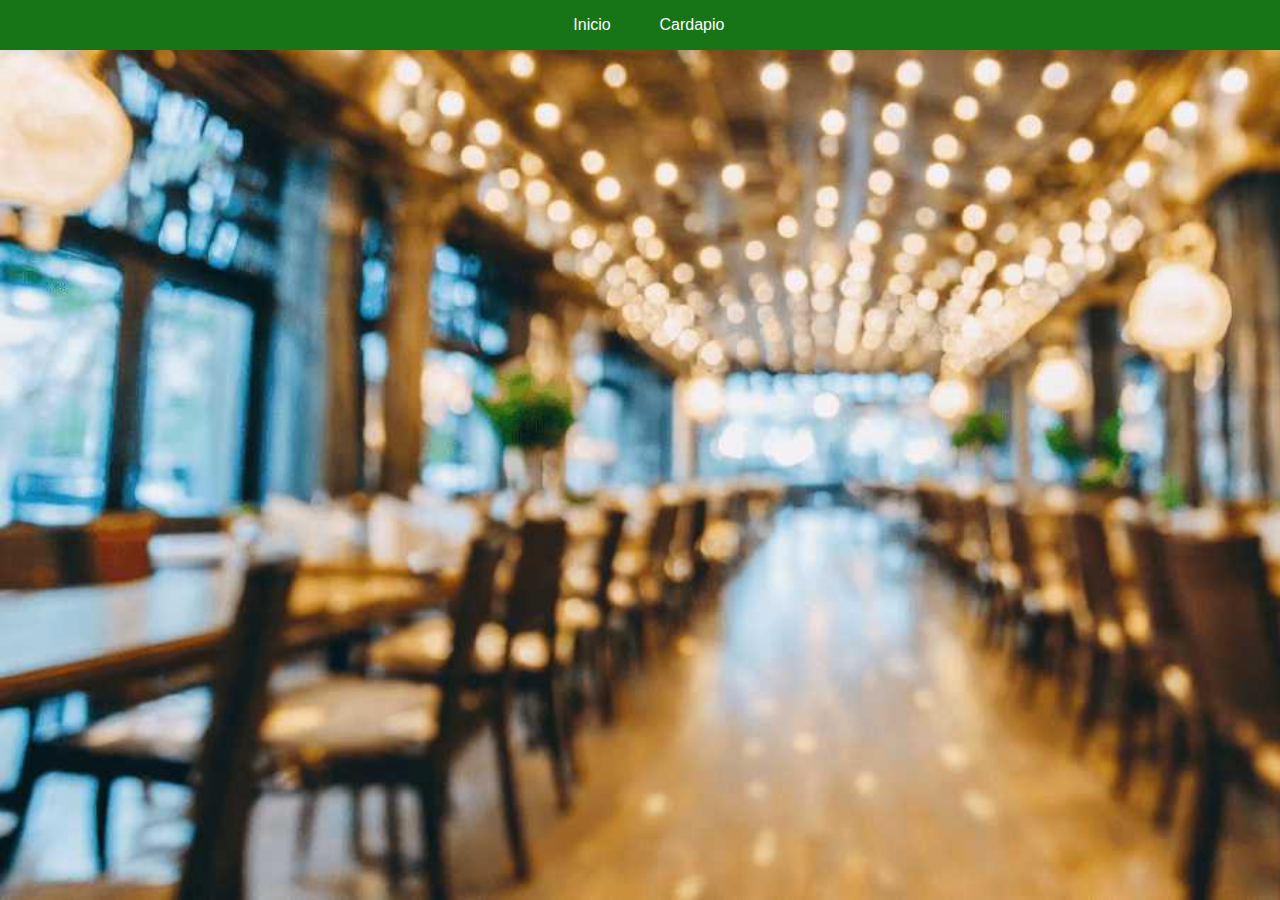
<file: index.html>
<!DOCTYPE html>
<html lang="pt-br">

<head>
    <meta charset="UTF-8">
    <meta name="viewport" content="width=device-width, initial-scale=1.0">
    <title>RODINHO :: INICIO</title>
    <link rel="stylesheet" href="style.css">
    <script type="module" src="index.js"></script>
</head>

<body>
    <header>
        <div id="menu" class="botoes">
            <a href="#">
                <button id="btn-home">Inicio</button>
            </a>
            <a href="#prato">
                <button id="btn-card">Cardapio</button>
            </a>
        </div>
    </header>
        <div class="container" >
            <div id="main">

            </div>
        </div>
</body>

</html>
</file>
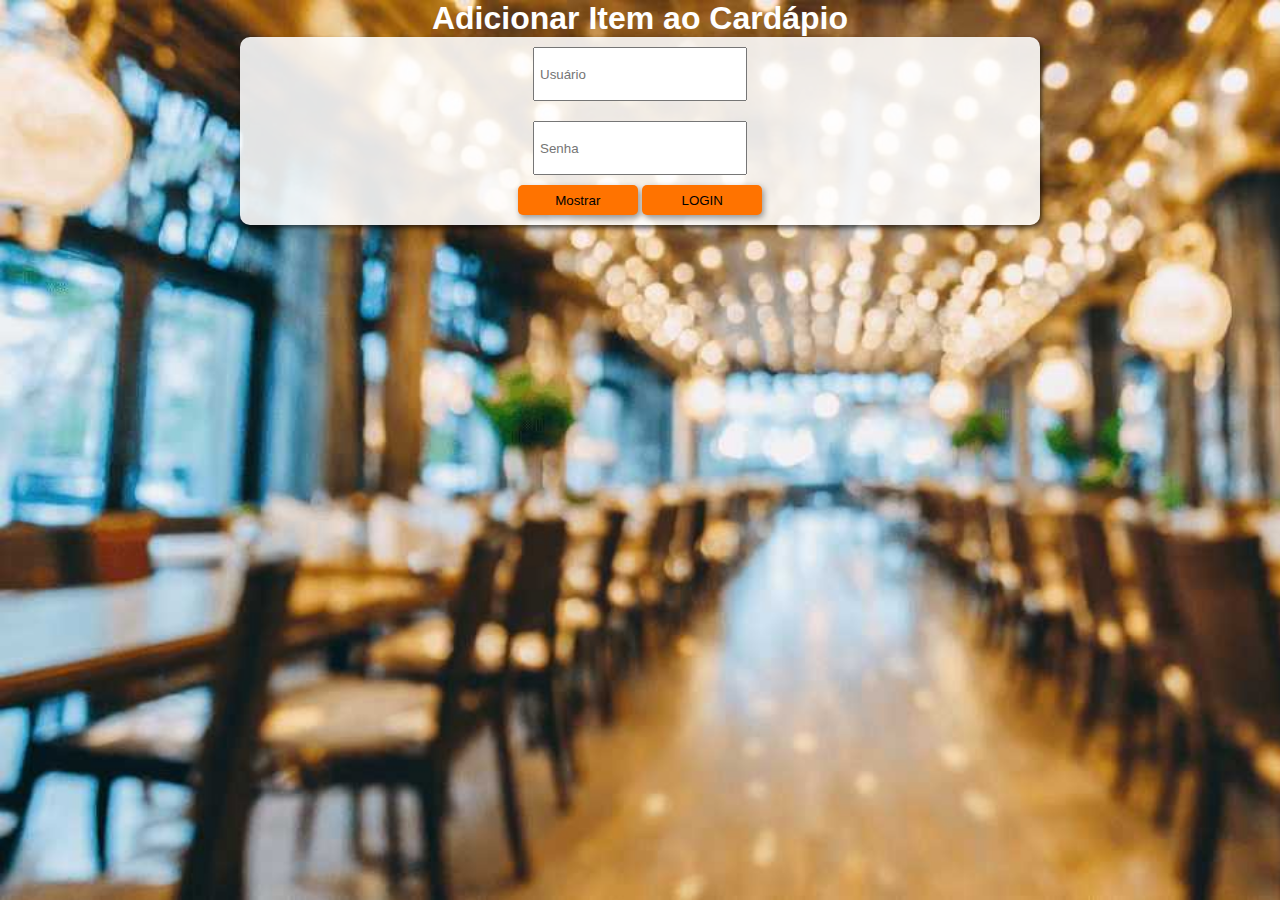
<file: painel.html>
<!DOCTYPE html>
<html lang="en">

<head>
    <meta charset="UTF-8">
    <meta name="viewport" content="width=device-width, initial-scale=1.0">
    <title>Adicionar Item ao Cardápio</title>
    <link rel="stylesheet" href="style.css">
    <script src="painel.js"></script>
</head>

<body>
    <h1>Adicionar Item ao Cardápio</h1>
    <form id="cardapioForm">
        <input type="text" id="user" placeholder="Usuário" required /><br />
        <input type="password" id="password" placeholder="Senha" required /><br />
        <button id="toggle-password" type="button">Mostrar</button>
        <button type="submit" id="button-login">LOGIN</button>
    </form>
</body>

</html>
</file>
<file: style.css>
* {
    margin: 0;
    padding: 0;
    font-family: Arial, Helvetica, sans-serif
}

/* @import url('https://fonts.googleapis.com/css2?family=Bebas+Neue&family=Fredericka+the+Great&family=Kaushan+Script&family=Montserrat:ital,wght@0,100..900;1,100..900&family=Work+Sans:ital,wght@0,100..900;1,100..900&display=swap'); */

a {
    font-family: "Montserrat";
    text-decoration: none;
}

body {
    width: 100%;
    max-width: 100%;
    background-image: url('como-abrir-restaurante.jpg');
    background-repeat: no-repeat;
    background-size: cover;
    background-attachment: fixed;
}

body::-webkit-scrollbar {
    width: 8px;
    background-color: rgb(255, 255, 255);
}

body::-webkit-scrollbar-thumb {
    background-color: rgb(0, 63, 14);
}

header {
    display: flex;
    justify-content: center;
    background-color: rgb(23, 117, 23);
    height: 50px;
    width: 100%;
    overflow-x: hidden;
}



header button {
    color: white;
    width: 100px;
    height: 50px;
    margin-right: -4px;
    background-color: rgb(23, 117, 23);
    border: none;
    font-size: 16px;
}

header button:hover {
    background-color: rgb(1, 121, 1);
}

.container {
    display: flex;
    justify-content: center;
    width: 100%;
}

#main {
    display: flex;
    flex-wrap: wrap;
    align-items: center;
    max-width: 100vw;
    margin: auto;
    gap: 16px;
    padding: 1rem;
}



.card_product {
    display: flex;
    flex-direction: column;
    justify-content: center;
    align-items: center;
    /* min-width: 200px; */
    width: 200px;
    height: 200px;
    padding: 0.8rem 0.5rem;
    background-color: rgba(139, 89, 24, 0.925);
    color: white;
    text-align: center;
    border-radius: 8px;
    /* Bordas arredondadas */
    box-shadow: 0 4px 4px rgba(0, 0, 0, 0.205);
    /* Sombra para destacar os cards */
}

.card_product img {
    width: 100px;
    border-radius: 50%;
    margin: 10px;
}

.card_product h3, p {
    margin: 2px;
}

.card_product a button {
    margin: 10px;
    border: none;
    border-radius: 5px;
    background-color: rgb(29, 102, 29);
    width: 100px;
    height: 30px;
}

.card_product a button:hover {
    transform: scale(1.1);
    transition: .2s;
}


/* CONFIGURAÇÕES PAINEL */

h1 {
    text-align: center;
    color: white;
}

form {
    background-color: rgba(255, 255, 255, 0.884);
    max-width: 800px;
    margin: auto;
    border-radius: 10px;
    text-align: center;
    box-shadow: 2px 3px 5px rgba(0, 0, 0, 0.603);
}

form input {
    margin: 10px;
    padding: 5px;
    width: 200px;
    min-height: 40px;
    border: b;
}

form textarea {
    margin: 10px;
    padding: 5px;
    min-width: 200px;
    max-width: 600px;
    min-height: 40px;
    max-height: 150px;
}

form button {
    width: 120px;
    height: 30px;
    margin-bottom: 10px;
    background-color: rgb(255, 115, 0);
    border: none;
    border-radius: 5px;
    box-shadow: 2px 3px 6px rgba(0, 0, 0, 0.39);
}

form button:hover {
    transform: scale(1.1);
}

@media only screen and (max-width: 600px) {
    .card_product {
        min-width: 95%;
        min-height: 250px;
    }

    /* CONFIGURAÇÕES PAINEL */

    form {
        background-color: rgba(255, 255, 255, 0.884);
        max-width: 400px;

    }
}
</file>
